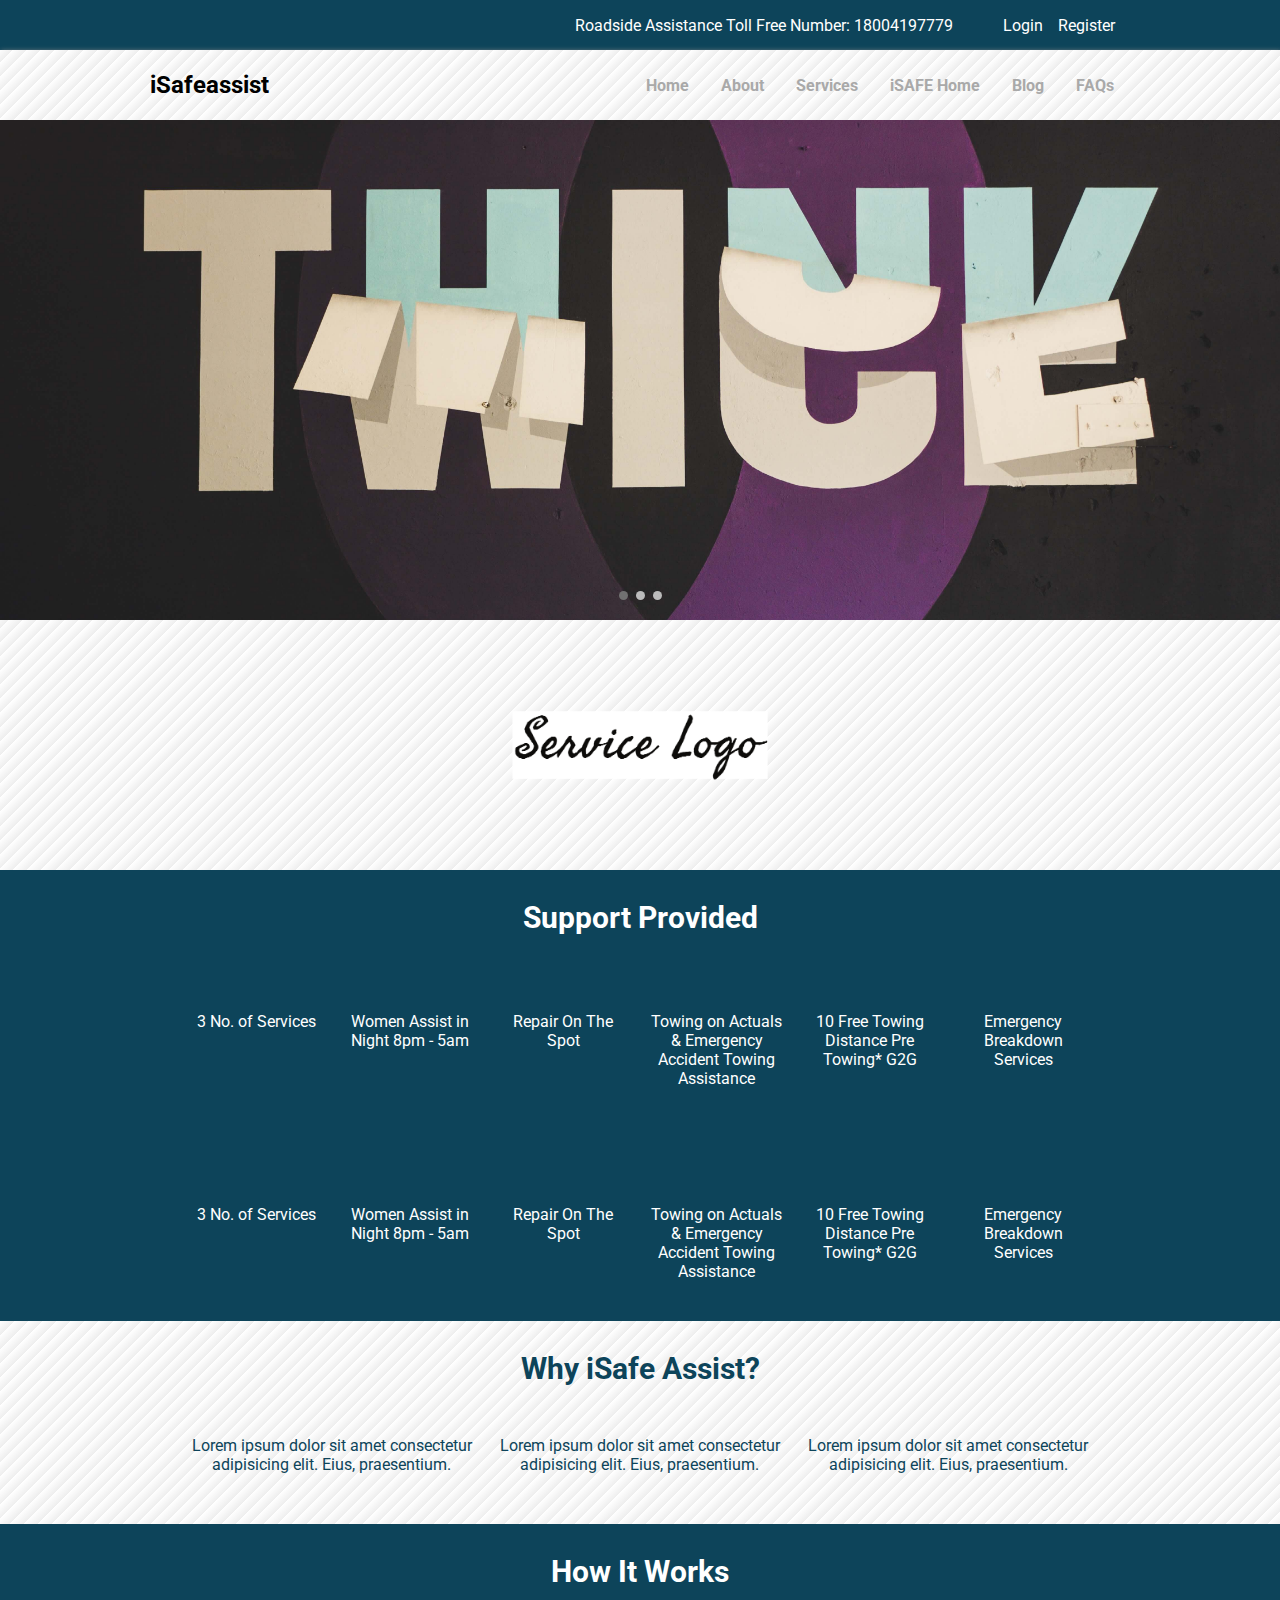
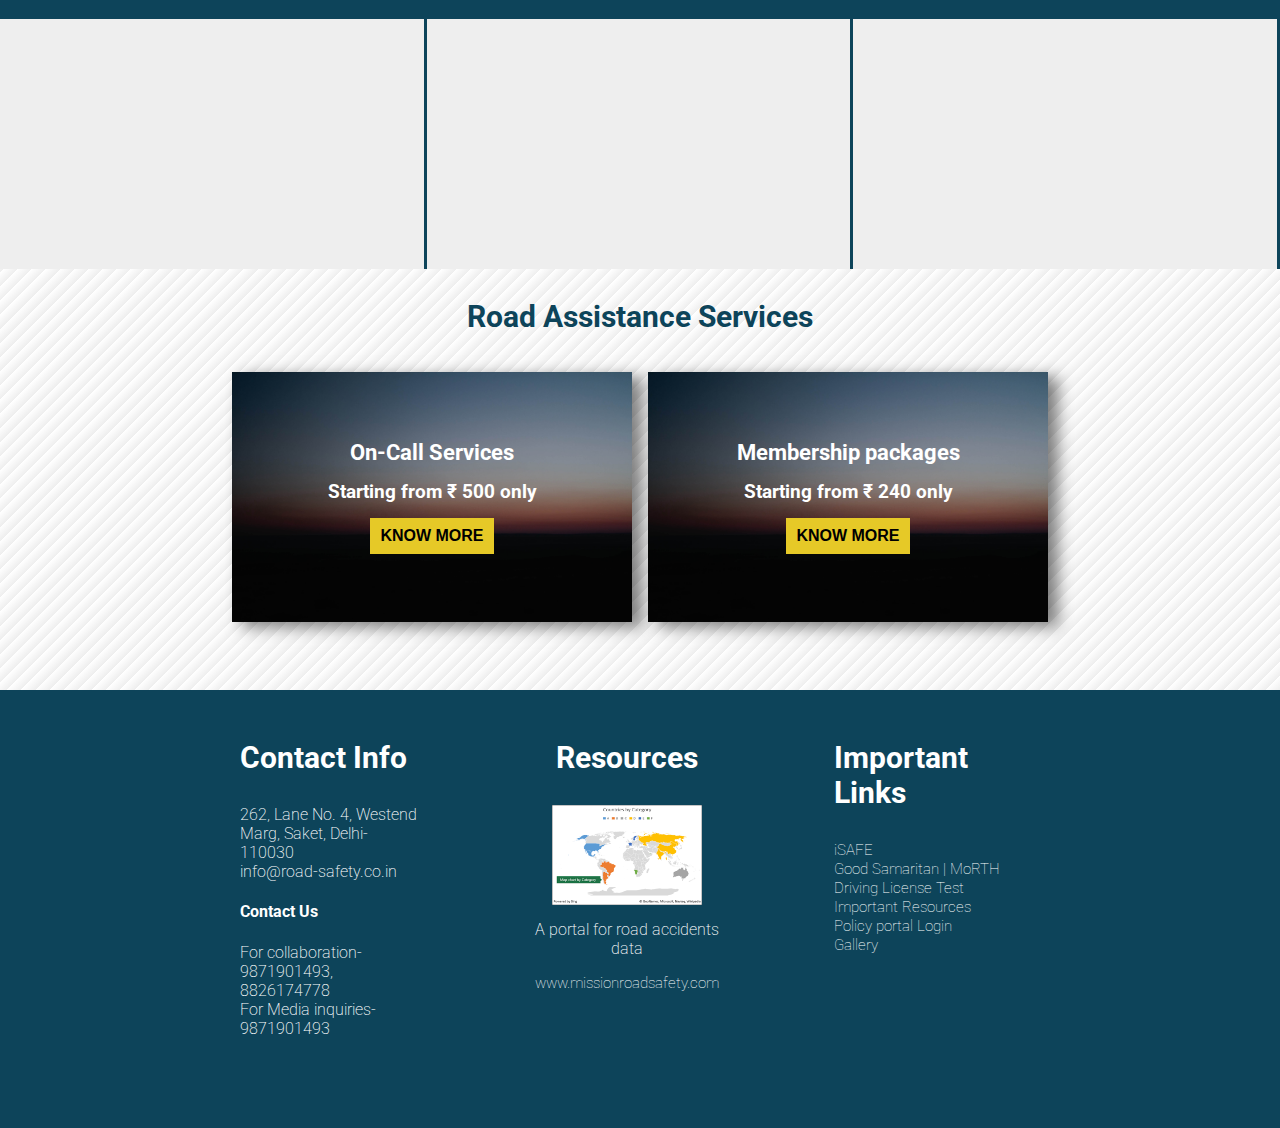
<file: index.html>
<!DOCTYPE html>
<html lang="en">
<head>
    <meta charset="UTF-8">
    <meta name="viewport" content="width=device-width, initial-scale=1.0">
    <meta http-equiv="X-UA-Compatible" content="ie=edge">
    <title>Document</title>
    <link rel="stylesheet" href="https://use.fontawesome.com/releases/v5.8.2/css/all.css" integrity="sha384-oS3vJWv+0UjzBfQzYUhtDYW+Pj2yciDJxpsK1OYPAYjqT085Qq/1cq5FLXAZQ7Ay" crossorigin="anonymous">
    <link href="https://fonts.googleapis.com/css?family=Roboto&display=swap" rel="stylesheet">
    <link rel="stylesheet" href="./style.css">
</head>
<body>
    
    <div class="upper-nav">
        <div class="social-links">
            <ul>
                <li><a href="#"><i class="fab fa-twitter social"></i></a></li>
                <li><a href="#"><i class="fab fa-facebook-f social"></i></a></li>
                <li><a href="#"><i class="fab fa-instagram social insta"></i></a></li>
            </ul>
        </div>
        <div class="info">
            <p class="assist">Roadside Assistance Toll Free Number: 18004197779</p>
            <a href="#" id="login">Login</a>
            <a href="#" id="register">Register</a>
        </div>
    </div>

    <div class="lower-nav">
        <div id="logo">
            <a href="./index.html">
                <h2 style="color: black">iSafeassist</h2>
            </a>
        </div>
        <nav class="navbar">
            <a href="./index.html">Home</a>
            <a href="#">About</a>
            <div class="dropdown">
                <button class="dropbtn">Services
                <i class="fa fa-caret-down"></i>
                </button>
                <div class="dropdown-content">
                <a href="./service1.html">On-Call Services</a>
                <a href="./service2.html">Packages</a>
                </div>
            </div>
            <a href="#">iSAFE Home</a>
            <a href="#">Blog</a>
            <a href="#">FAQs</a>
        </nav>
    </div>

    <div class="slideshow-container">
        <div class="mySlides fade">
        <img src="./images/slide1.jpg" style="width:100%" class="slider-img">

        </div>

        <div class="mySlides fade">
        <img src="./images/slide2.jpg" style="width:100%" class="slider-img">

        </div>

        <div class="mySlides fade">
        <img src="./images/slide3.jpg" style="width:100%" class="slider-img">
        
        </div>

        <div class="text">
            <div style="text-align:center">
            <span class="dot" onclick="currentSlide(1)"></span> 
            <span class="dot" onclick="currentSlide(2)"></span> 
            <span class="dot" onclick="currentSlide(3)"></span> 
            </div>
        </div>

        <a class="prev" onclick="plusSlides(-1)"><i class="fas fa-chevron-left slide-control"></i></a>
        <a class="next" onclick="plusSlides(1)"><i class="fas fa-chevron-right slide-control"></i></a>
    </div>

    <div class="main">
        <div class="service-logo">
            <img src="./images/service-logo.png" alt="">
        </div>

        <div class="support">
            <h3>Support Provided</h3>
            <div class="services">
                <div class="service-row">
                    <div class="service">
                        <i class="fas fa-cog"></i>
                        <p>3 No. of Services</p>
                    </div>
                    <div class="service">
                        <i class="fas fa-cog"></i>
                        <p>Women Assist in Night 8pm - 5am</p>
                    </div>
                    <div class="service">
                        <i class="fas fa-cog"></i>
                        <p>Repair On The Spot</p>
                    </div>
                    <div class="service">
                        <i class="fas fa-cog"></i>
                        <p>Towing on Actuals & Emergency Accident Towing Assistance</p>
                    </div>
                    <div class="service">
                        <i class="fas fa-cog"></i>
                        <p>10 Free Towing Distance Pre Towing* G2G</p>
                    </div>
                    <div class="service">
                        <i class="fas fa-cog"></i>
                        <p>Emergency Breakdown Services</p>
                    </div>
                </div>
                <div class="service-row">
                    <div class="service">
                        <i class="fas fa-cog"></i>
                        <p>3 No. of Services</p>
                    </div>
                    <div class="service">
                        <i class="fas fa-cog"></i>
                        <p>Women Assist in Night 8pm - 5am</p>
                    </div>
                    <div class="service">
                        <i class="fas fa-cog"></i>
                        <p>Repair On The Spot</p>
                    </div>
                    <div class="service">
                        <i class="fas fa-cog"></i>
                        <p>Towing on Actuals & Emergency Accident Towing Assistance</p>
                    </div>
                    <div class="service">
                        <i class="fas fa-cog"></i>
                        <p>10 Free Towing Distance Pre Towing* G2G</p>
                    </div>
                    <div class="service">
                        <i class="fas fa-cog"></i>
                        <p>Emergency Breakdown Services</p>
                    </div>
                </div>
            </div>
        </div>

        <div class="why">
            <h3>Why iSafe Assist?</h3>
            <div class="features">
                <div class="advantage">
                    <i class="fas fa-stopwatch"></i>
                    <p>Lorem ipsum dolor sit amet consectetur adipisicing elit. Eius, praesentium.</p>
                </div>
                <div class="advantage">
                    <i class="fas fa-stopwatch"></i>
                    <p>Lorem ipsum dolor sit amet consectetur adipisicing elit. Eius, praesentium.</p>
                </div>
                <div class="advantage">
                    <i class="fas fa-stopwatch"></i>
                    <p>Lorem ipsum dolor sit amet consectetur adipisicing elit. Eius, praesentium.</p>
                </div>
            </div>
        </div>

        <div class="support procedure">
            <h3>How It Works</h3>
            <div class="procedure-box">
                <div class="step">
                    
                </div>
                <div class="step">
                    
                </div>
                <div class="step">
                    
                </div>
            </div>
        </div>

        <div class="packages why">
            <h3>Road Assistance Services</h3>
            <div class="package-box">
                <div class="package">
                    <h4>On-Call Services</h4>
                    <h5>Starting from &#x20B9; 500 only</h5>
                    <button>KNOW MORE</button>
                </div>
                <div class="package">
                    <h4>Membership packages</h4>
                    <h5>Starting from &#x20B9; 240 only</h5>
                    <button>KNOW MORE</button>
                </div>
            </div>
        </div>

    </div>


    <footer>
        <div class="footer-content">
            <div class="contact-info">
                <h3>Contact Info</h3>
                <p>262, Lane No. 4, Westend <br>Marg, Saket, Delhi-110030 <br>info@road-safety.co.in</p>
                <h4>Contact Us</h4>
                <p>For collaboration- <br>9871901493, 8826174778</p>
                <p>For Media inquiries- <br>9871901493</p>
            </div>
            <div class="resources">
                <h3>Resources</h3>
                <img src="./images/map.png" width="150px" height="100px" alt="">
                <p>A portal for road accidents data</p>
                <a href="#">www.missionroadsafety.com</a>
            </div>
            <div class="links">
                <h3>Important Links</h3>
                <ul>
                    <li><a href="">iSAFE</a></li>
                    <li><a href="">Good Samaritan | MoRTH</a></li>
                    <li><a href="">Driving License Test</a></li>
                    <li><a href="">Important Resources</a></li>
                    <li><a href="">Policy portal Login</a></li>
                    <li><a href="">Gallery</a></li>
                </ul>
            </div>
        </div>
        <div class="social-links">
            <ul>
                <li><a href="#"><i class="fab fa-twitter social"></i></a></li>
                <li><a href="#"><i class="fab fa-facebook-f social"></i></a></li>
                <li><a href="#"><i class="fab fa-instagram social insta"></i></a></li>
            </ul>
        </div>        
    </footer>
    
    <script src="./app.js"></script>
</body>
</html>
</file>
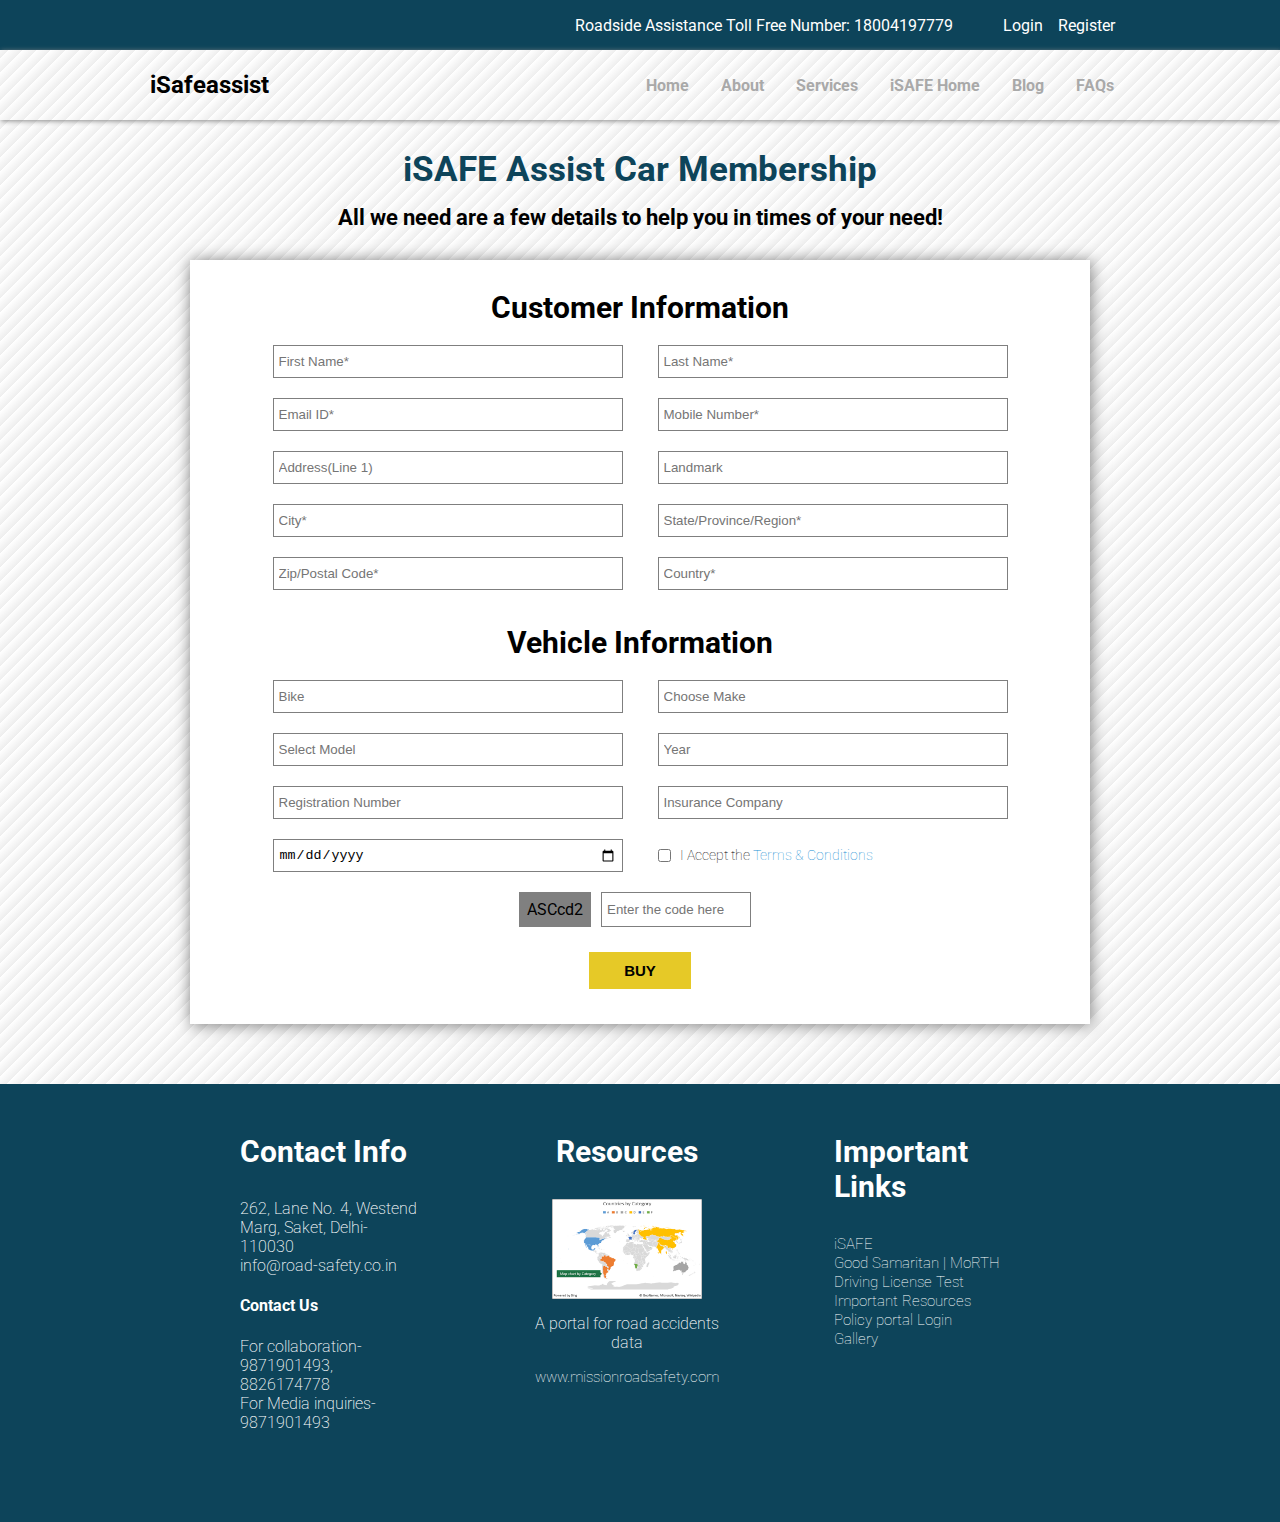
<file: member.html>
<!DOCTYPE html>
<html lang="en">
<head>
    <meta charset="UTF-8">
    <meta name="viewport" content="width=device-width, initial-scale=1.0">
    <meta http-equiv="X-UA-Compatible" content="ie=edge">
    <title>Document</title>
    <link rel="stylesheet" href="https://use.fontawesome.com/releases/v5.8.2/css/all.css" integrity="sha384-oS3vJWv+0UjzBfQzYUhtDYW+Pj2yciDJxpsK1OYPAYjqT085Qq/1cq5FLXAZQ7Ay" crossorigin="anonymous">
    <link href="https://fonts.googleapis.com/css?family=Roboto&display=swap" rel="stylesheet">
    <link rel="stylesheet" href="./style.css">
</head>
<body>
    <div class="upper-nav">
        <div class="social-links">
            <ul>
                <li><a href="#"><i class="fab fa-twitter social"></i></a></li>
                <li><a href="#"><i class="fab fa-facebook-f social"></i></a></li>
                <li><a href="#"><i class="fab fa-instagram social insta"></i></a></li>
            </ul>
        </div>
        <div class="info">
            <p class="assist">Roadside Assistance Toll Free Number: 18004197779</p>
            <a href="#" id="login">Login</a>
            <a href="#" id="register">Register</a>
        </div>
    </div>

    <div class="lower-nav">
        <div id="logo">
            <a href="./index.html">
                <h2 style="color: black">iSafeassist</h2>
            </a>
        </div>
        <nav class="navbar">
            <a href="./index.html">Home</a>
            <a href="#">About</a>
            <div class="dropdown">
                <button class="dropbtn">Services
                <i class="fa fa-caret-down"></i>
                </button>
                <div class="dropdown-content">
                <a href="./service1.html">On-Call Services</a>
                <a href="./service2.html">Packages</a>
                </div>
            </div>
            <a href="#">iSAFE Home</a>
            <a href="#">Blog</a>
            <a href="#">FAQs</a>
        </nav>
    </div>

    <div class="main" style="color: rgb(13, 68, 90);">
        <h2 style="font-size: 35px; margin-bottom: 15px;">iSAFE Assist Car Membership</h2>
        <h4 style="font-size: 22px; margin: 0; color: #000">All we need are a few details to help you in times of your need!</h4>

        <form action="" style="color: #000">
            <h3>Customer Information</h3>
            <div class="input-box">
                <input type="text" placeholder="First Name*" required>
                <input type="text" placeholder="Last Name*" required>
                <input type="email" placeholder="Email ID*" required>
                <input type="number" placeholder="Mobile Number*" required>
                <input type="text" placeholder="Address(Line 1)">
                <input type="text" placeholder="Landmark">
                <input type="text" placeholder="City*" required>
                <input type="text" placeholder="State/Province/Region*" required>
                <input type="text" placeholder="Zip/Postal Code*" required>
                <input type="text" placeholder="Country*" required>
            </div>
            <h3 style="margin-top: 15px;">Vehicle Information</h3>
            <div class="input-box">
                <input type="text" placeholder="Bike">
                <input type="text" placeholder="Choose Make">
                <input type="text" placeholder="Select Model">
                <input type="number" placeholder="Year">
                <input type="text" placeholder="Registration Number">
                <input type="text" placeholder="Insurance Company">
                <input type="date" placeholder="Insurance Expiry Date*" required>
                <div class="terms-check">
                    <input type="checkbox" required>
                    <span>I Accept the <a href="#">Terms & Conditions</a></span>
                </div>
            </div>
            <div class="captcha-box">
                <div id="captcha">
                    ASCcd2
                </div>
                <input type="text" id="captcha-input" placeholder="Enter the code here">
            </div>
            <button type="submit" id="buy">BUY</button>
        </form>
    </div>


    <footer>
        <div class="footer-content">
            <div class="contact-info">
                <h3>Contact Info</h3>
                <p>262, Lane No. 4, Westend <br>Marg, Saket, Delhi-110030 <br>info@road-safety.co.in</p>
                <h4>Contact Us</h4>
                <p>For collaboration- <br>9871901493, 8826174778</p>
                <p>For Media inquiries- <br>9871901493</p>
            </div>
            <div class="resources">
                <h3>Resources</h3>
                <img src="./images/map.png" width="150px" height="100px" alt="">
                <p>A portal for road accidents data</p>
                <a href="#">www.missionroadsafety.com</a>
            </div>
            <div class="links">
                <h3>Important Links</h3>
                <ul>
                    <li><a href="">iSAFE</a></li>
                    <li><a href="">Good Samaritan | MoRTH</a></li>
                    <li><a href="">Driving License Test</a></li>
                    <li><a href="">Important Resources</a></li>
                    <li><a href="">Policy portal Login</a></li>
                    <li><a href="">Gallery</a></li>
                </ul>
            </div>
        </div>
        <div class="social-links">
            <ul>
                <li><a href="#"><i class="fab fa-twitter social"></i></a></li>
                <li><a href="#"><i class="fab fa-facebook-f social"></i></a></li>
                <li><a href="#"><i class="fab fa-instagram social insta"></i></a></li>
            </ul>
        </div>        
    </footer>
    
</body>
</html>
</file>
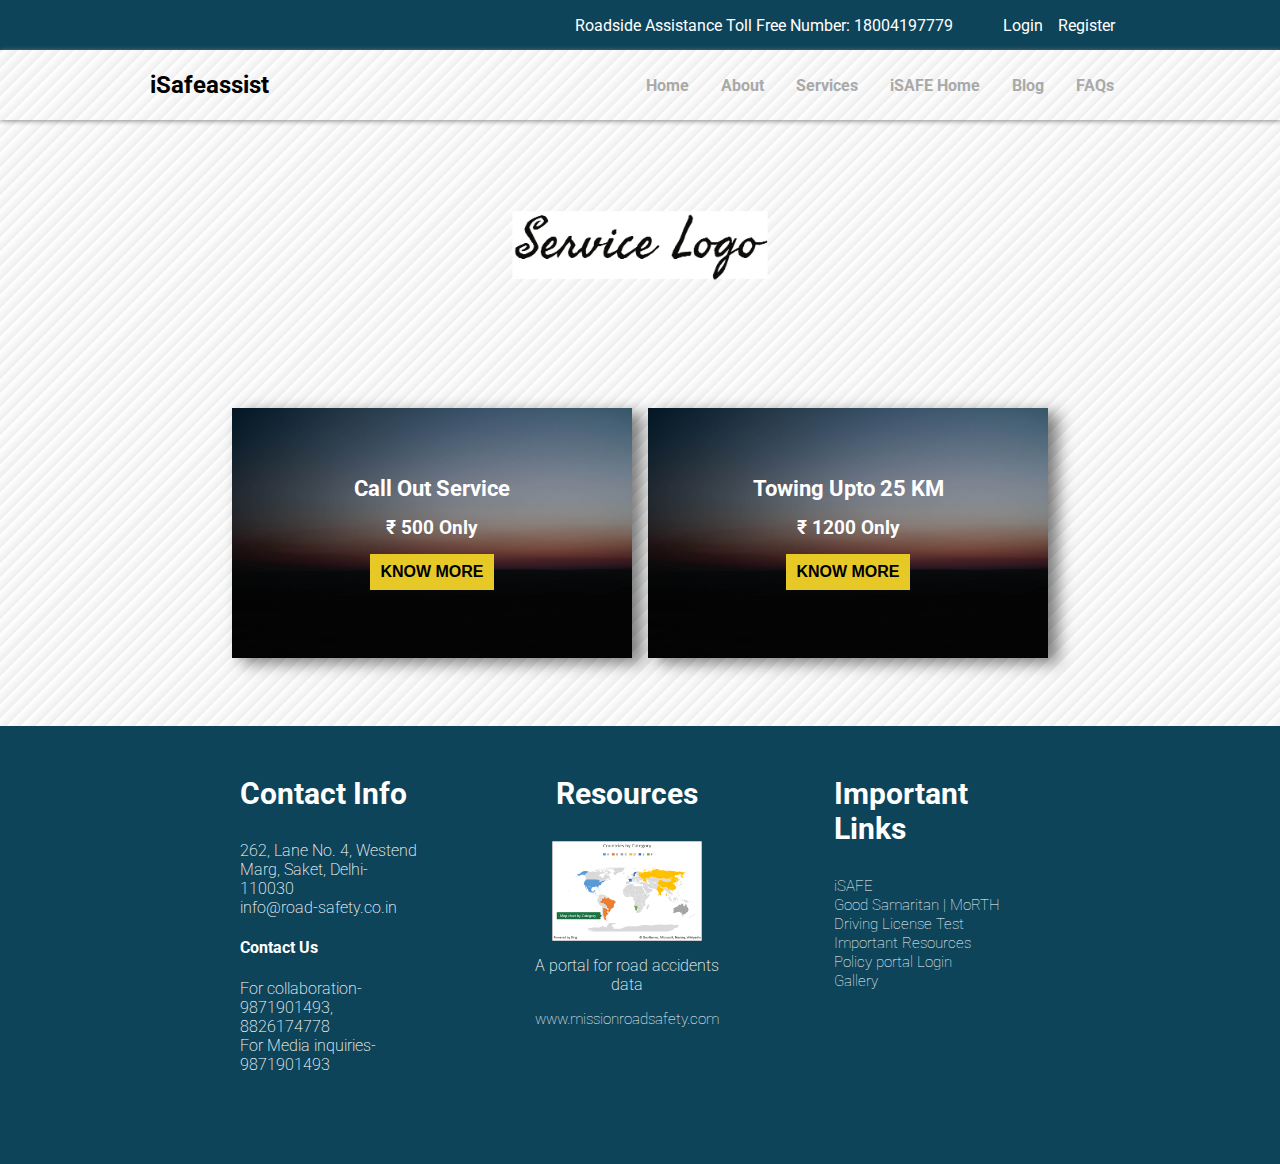
<file: service1.html>
<!DOCTYPE html>
<html lang="en">
<head>
    <meta charset="UTF-8">
    <meta name="viewport" content="width=device-width, initial-scale=1.0">
    <meta http-equiv="X-UA-Compatible" content="ie=edge">
    <title>Document</title>
    <link rel="stylesheet" href="https://use.fontawesome.com/releases/v5.8.2/css/all.css" integrity="sha384-oS3vJWv+0UjzBfQzYUhtDYW+Pj2yciDJxpsK1OYPAYjqT085Qq/1cq5FLXAZQ7Ay" crossorigin="anonymous">
    <link href="https://fonts.googleapis.com/css?family=Roboto&display=swap" rel="stylesheet">
    <link rel="stylesheet" href="./style.css">
</head>
<body>
    <div class="upper-nav">
        <div class="social-links">
            <ul>
                <li><a href="#"><i class="fab fa-twitter social"></i></a></li>
                <li><a href="#"><i class="fab fa-facebook-f social"></i></a></li>
                <li><a href="#"><i class="fab fa-instagram social insta"></i></a></li>
            </ul>
        </div>
        <div class="info">
            <p class="assist">Roadside Assistance Toll Free Number: 18004197779</p>
            <a href="#" id="login">Login</a>
            <a href="#" id="register">Register</a>
        </div>
    </div>

    <div class="lower-nav">
        <div id="logo">
            <a href="./index.html">
                <h2 style="color: black">iSafeassist</h2>
            </a>
        </div>
        <nav class="navbar">
            <a href="./index.html">Home</a>
            <a href="#">About</a>
            <div class="dropdown">
                <button class="dropbtn">Services
                <i class="fa fa-caret-down"></i>
                </button>
                <div class="dropdown-content">
                <a href="./service1.html">On-Call Services</a>
                <a href="./service2.html">Packages</a>
                </div>
            </div>
            <a href="#">iSAFE Home</a>
            <a href="#">Blog</a>
            <a href="#">FAQs</a>
        </nav>
    </div>

    <div class="main">
        <div class="service-logo">
            <img src="./images/service-logo.png" alt="">
        </div>

        <div class="packages why">
            <div class="package-box">
                <div class="package">
                    <h4>Call Out Service</h4>
                    <h5>&#x20B9; 500 Only</h5>
                    <button>KNOW MORE</button>
                </div>
                <div class="package">
                    <h4>Towing Upto 25 KM</h4>
                    <h5>&#x20B9; 1200 Only</h5>
                    <button>KNOW MORE</button>
                </div>
            </div>
        </div>

    </div>


    <footer>
        <div class="footer-content">
            <div class="contact-info">
                <h3>Contact Info</h3>
                <p>262, Lane No. 4, Westend <br>Marg, Saket, Delhi-110030 <br>info@road-safety.co.in</p>
                <h4>Contact Us</h4>
                <p>For collaboration- <br>9871901493, 8826174778</p>
                <p>For Media inquiries- <br>9871901493</p>
            </div>
            <div class="resources">
                <h3>Resources</h3>
                <img src="./images/map.png" width="150px" height="100px" alt="">
                <p>A portal for road accidents data</p>
                <a href="#">www.missionroadsafety.com</a>
            </div>
            <div class="links">
                <h3>Important Links</h3>
                <ul>
                    <li><a href="">iSAFE</a></li>
                    <li><a href="">Good Samaritan | MoRTH</a></li>
                    <li><a href="">Driving License Test</a></li>
                    <li><a href="">Important Resources</a></li>
                    <li><a href="">Policy portal Login</a></li>
                    <li><a href="">Gallery</a></li>
                </ul>
            </div>
        </div>
        <div class="social-links">
            <ul>
                <li><a href="#"><i class="fab fa-twitter social"></i></a></li>
                <li><a href="#"><i class="fab fa-facebook-f social"></i></a></li>
                <li><a href="#"><i class="fab fa-instagram social insta"></i></a></li>
            </ul>
        </div>        
    </footer>
    
</body>
</html>
</file>
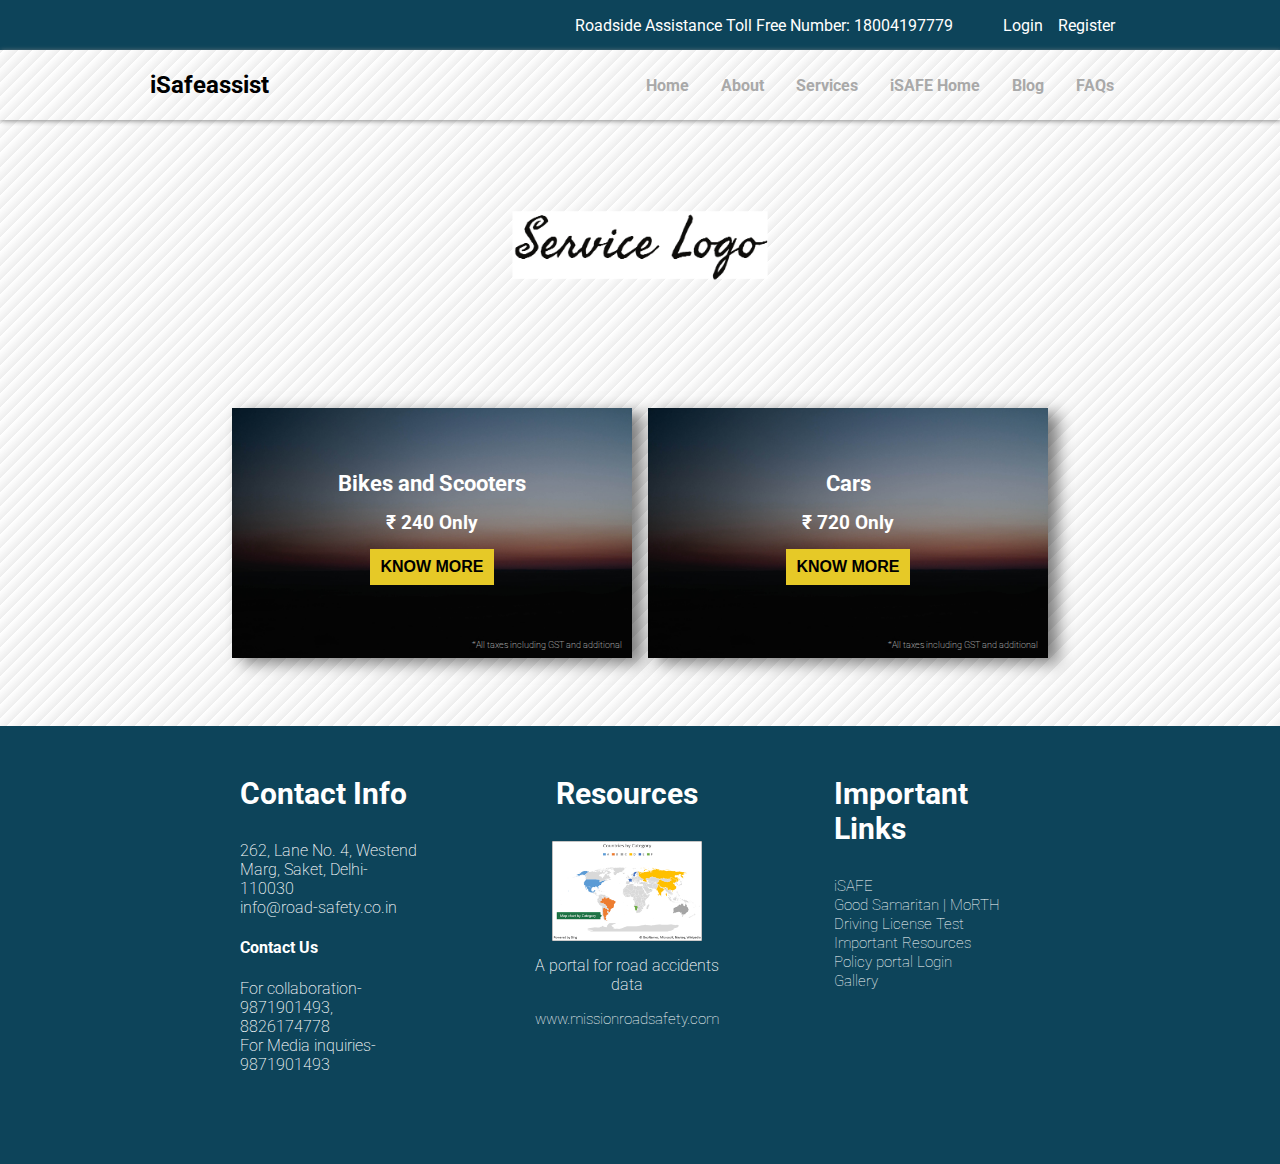
<file: service2.html>
<!DOCTYPE html>
<html lang="en">
<head>
    <meta charset="UTF-8">
    <meta name="viewport" content="width=device-width, initial-scale=1.0">
    <meta http-equiv="X-UA-Compatible" content="ie=edge">
    <title>Document</title>
    <link rel="stylesheet" href="https://use.fontawesome.com/releases/v5.8.2/css/all.css" integrity="sha384-oS3vJWv+0UjzBfQzYUhtDYW+Pj2yciDJxpsK1OYPAYjqT085Qq/1cq5FLXAZQ7Ay" crossorigin="anonymous">
    <link href="https://fonts.googleapis.com/css?family=Roboto&display=swap" rel="stylesheet">
    <link rel="stylesheet" href="./style.css">
</head>
<body>
    <div class="upper-nav">
        <div class="social-links">
            <ul>
                <li><a href="#"><i class="fab fa-twitter social"></i></a></li>
                <li><a href="#"><i class="fab fa-facebook-f social"></i></a></li>
                <li><a href="#"><i class="fab fa-instagram social insta"></i></a></li>
            </ul>
        </div>
        <div class="info">
            <p class="assist">Roadside Assistance Toll Free Number: 18004197779</p>
            <a href="#" id="login">Login</a>
            <a href="#" id="register">Register</a>
        </div>
    </div>

    <div class="lower-nav">
        <div id="logo">
            <a href="./index.html">
                <h2 style="color: black">iSafeassist</h2>
            </a>
        </div>
        <nav class="navbar">
            <a href="./index.html">Home</a>
            <a href="#">About</a>
            <div class="dropdown">
                <button class="dropbtn">Services
                <i class="fa fa-caret-down"></i>
                </button>
                <div class="dropdown-content">
                <a href="./service1.html">On-Call Services</a>
                <a href="./service2.html">Packages</a>
                </div>
            </div>
            <a href="#">iSAFE Home</a>
            <a href="#">Blog</a>
            <a href="#">FAQs</a>
        </nav>
    </div>

    <div class="main">
        <div class="service-logo">
            <img src="./images/service-logo.png" alt="">
        </div>

        <div class="packages why">
            <div class="package-box">
                <div class="package">
                    <h4>Bikes and Scooters</h4>
                    <h5>&#x20B9; 240 Only</h5>
                    <button onclick="location.href='./member.html'">KNOW MORE</button>
                    <p>*All taxes including GST and additional</p>
                </div>
                <div class="package">
                    <h4>Cars</h4>
                    <h5>&#x20B9; 720 Only</h5>
                    <button>KNOW MORE</button>
                    <p>*All taxes including GST and additional</p>
                </div>
            </div>
        </div>

    </div>


    <footer>
        <div class="footer-content">
            <div class="contact-info">
                <h3>Contact Info</h3>
                <p>262, Lane No. 4, Westend <br>Marg, Saket, Delhi-110030 <br>info@road-safety.co.in</p>
                <h4>Contact Us</h4>
                <p>For collaboration- <br>9871901493, 8826174778</p>
                <p>For Media inquiries- <br>9871901493</p>
            </div>
            <div class="resources">
                <h3>Resources</h3>
                <img src="./images/map.png" width="150px" height="100px" alt="">
                <p>A portal for road accidents data</p>
                <a href="#">www.missionroadsafety.com</a>
            </div>
            <div class="links">
                <h3>Important Links</h3>
                <ul>
                    <li><a href="">iSAFE</a></li>
                    <li><a href="">Good Samaritan | MoRTH</a></li>
                    <li><a href="">Driving License Test</a></li>
                    <li><a href="">Important Resources</a></li>
                    <li><a href="">Policy portal Login</a></li>
                    <li><a href="">Gallery</a></li>
                </ul>
            </div>
        </div>
        <div class="social-links">
            <ul>
                <li><a href="#"><i class="fab fa-twitter social"></i></a></li>
                <li><a href="#"><i class="fab fa-facebook-f social"></i></a></li>
                <li><a href="#"><i class="fab fa-instagram social insta"></i></a></li>
            </ul>
        </div>        
    </footer>
    
</body>
</html>
</file>
<file: style.css>
* {
    box-sizing: border-box;
}

body {
    margin: 0;
    padding: 0;    
    background: repeating-linear-gradient(
        -45deg,
        #eee,
        #fff 10px,
        #eee 5px
    );
    font-family: 'Roboto', sans-serif;
    color: #fff;
    overflow-x: hidden;
}

p {
    margin: 0;
}

a {
    text-decoration: none;
    color: #fff;
}

li {
    list-style: none;;
}

h3 {
    margin-top: 30px;
    font-size: 30px;
    margin-bottom: 0;
}

.upper-nav {
    width: 100vw;
    background: rgb(13, 68, 90);
    height: 50px;
    margin: 0;
    padding: 0;
    display: flex;
    align-items: center;
    justify-content: space-between;
}

ul {
    margin-left: 100px;
    display: inline-block;
    width: 100%;
}

.social-links li {
    list-style: none;
    display: inline;
    border-radius: 50%;
    margin-left: 15px;
}

.social {
    background: #fff;
    width: 25px;
    height: 25px;
    border-radius: 50%;
    text-align: center;
    line-height: 25px;
    vertical-align: middle;
    color: rgb(13, 68, 90);
    font-size: 17px;

}

.insta {
    width: 26px;
    height: 26px;
    line-height: 26px;
    letter-spacing: 0px;
    border-radius: 9px;
    font-size: 32px;
}

.info {
    display: flex;
    margin-right: 150px;
    color: #fff;
    align-items: center;
}

.assist {
    margin-right: 50px;
}

#login, #register {
    color: #fff;
    margin-right: 15px;
    text-decoration: none;
}

/* Lower navbar //////////////// */

.lower-nav {
    display: flex;
    align-items: center;
    justify-content: space-between;
    height: 70px;
    border-bottom: #eee;
    box-shadow: 1px 1px 5px #888888;
}

#logo {
    margin-left: 150px;
    color: #000;
}

.navbar {
    overflow: hidden;
    margin-right: 150px;
}
  
.navbar a {
    float: left;
    font-size: 16px;
    color: darkgrey;
    text-align: center;
    padding: 14px 16px;
    text-decoration: none;
    font-weight: bold;
}

.dropdown {
    float: left;
    overflow: hidden;
}

.dropdown .dropbtn {
    font-size: 16px;  
    border: none;
    outline: none;
    color: darkgrey;
    padding: 14px 16px;
    background-color: inherit;
    font-family: inherit;
    margin: 0;
    font-weight: bold;
}

.navbar a:hover, .dropdown:hover .dropbtn {
    color: rgb(51, 52, 82);
}

.dropdown-content {
    display: none;
    position: absolute;
    background-color: #f9f9f9;
    min-width: 160px;
    box-shadow: 0px 8px 16px 0px rgba(0,0,0,0.2);
    z-index: 1;
}

.dropdown-content a {
    float: none;
    color: darkgrey;
    padding: 12px 16px;
    text-decoration: none;
    display: block;
    text-align: left;
}

.dropdown-content a:hover {
    background-color: #ddd;
}

.dropdown:hover .dropdown-content {
    display: block;
}

/* Slider ////////////////////////////////// */

.mySlides {
    display: none;
}

img {
    vertical-align: middle;
}

.slideshow-container {
  height: 100%;
  position: relative;
  margin: auto;
}

.slider-img {
    object-fit: cover;
    height: 500px;
}

.prev, .next {
  cursor: pointer;
  position: absolute;
  top: 50%;
  width: auto;
  padding: 16px;
  margin-top: -22px;
  color: white;
  user-select: none;
}

.next {
  right: 0;
}

.slide-control {
    width: 45px;
    height: 45px;
    border-radius: 50%;
    font-size: 20px;
    background: rgba(0,0,0,0.5);
    text-align: center;
    line-height: 2.3;
}

.text {
  color: #f2f2f2;
  font-size: 15px;
  padding: 8px 12px;
  position: absolute;
  bottom: 8px;
  width: 100%;
  text-align: center;
}

.dot {
  cursor: pointer;
  height: 9px;
  width: 9px;
  margin: 0 2px;
  background-color: #bbb;
  border-radius: 50%;
  display: inline-block;
  transition: background-color 0.6s ease;
}

.active, .dot:hover {
  background-color: #717171;
}

.fade {
  -webkit-animation-name: fade;
  -webkit-animation-duration: 1.5s;
  animation-name: fade;
  animation-duration: 1.5s;
}

@-webkit-keyframes fade {
  from {opacity: .4} 
  to {opacity: 1}
}

@keyframes fade {
  from {opacity: .4} 
  to {opacity: 1}
}

/* Main section //////////////////*/

.main {
    height: 100%;
    width: 100%;
    margin: 0;
    text-align: center;
}

.service-logo img {
    height: 250px;
}

/* Support //////////////////// */

.support {
    background: rgb(13, 68, 90);
    height: 100%;
    width: 100%;
    display: flex;
    flex-direction: column;
    justify-content: center;
}

.support h3 {
    margin-top: 30px;
    font-size: 30px;
    margin-bottom: 0;
}

.services {
    display: flex;
    flex-direction: column;
    justify-content: center;
}

.service-row {
    display: grid;
    grid-template-columns: repeat(6, 1fr);
    grid-column-gap: 20px;
    margin: 0 auto;
    max-width: 900px;
    margin-top: 30px;
    margin-bottom: 40px;
}

.service i {
    font-size: 40px;
    margin: 10px;
}

/* Why//////////////////// */

.why {
    height: 100%;
    color: rgb(13, 68, 90);
    display: flex;
    flex-direction: column;
}

.features {
    display: grid;
    grid-template-columns: repeat(3, 1fr);
    grid-column-gap: 25px;
    margin: 50px auto;
    max-width: 900px;
}

.advantage i {
    font-size: 100px;
    margin-bottom: 15px;
}

/* Procedure ////////////////////*/

.procedure-box {
    height: 250px;
    margin-top: 30px;
    display: grid;
    grid-template-columns: repeat(3, 1fr);
}

.step {
    height: 250px;
    background: #eee;
    border-right: 3px solid rgb(13, 68, 90);
}

/* Packages ///////////////////// */

.package-box {
    display: grid;
    grid-template-columns: 1fr 1fr;
    margin: 30px auto;
    margin-bottom: 60px;
}

.package {
    height: 250px;
    width: 400px;
    margin: 8px;
    color: #fff;
    display: flex;
    justify-content: center;
    align-items: center;
    flex-direction: column;
    background-image: url('./images/gradient.jpg');
    background-size: cover;
    box-shadow: 10px 5px 15px rgba(0,0,0,0.5);
}

.package h4, .package h5 {
    margin: 0;
}

.package h4 {
    font-size: 22px;
}

.package h5 {
    margin: 15px 0;
    font-size: 19px;
}

.package button {
    padding: 9px 10px;
    background: rgb(230, 201, 39);
    border: none;
    font-size: 16px;
    font-weight: bold;
    cursor: pointer;
}

.package p {
    font-size: 9px;
    font-weight: 100;
    position: relative;
    top: 55px;
    left: 115px;
}

/* Footer /////////////////////// */
footer {
    background: rgb(13, 68, 90);
}

footer h3 {
    margin-bottom: 30px;
}

footer p {
    font-size: 16px;
    font-weight: 200;
}

footer a {
    font-size: 15px;
    font-weight: 100;
}

footer a:hover {
    color: rgb(26, 143, 211);
}

.footer-content {
    display: flex;
    justify-content: center;
    max-width: 900px;
    margin: 0 auto;
}

.contact-info, .resources, .links {
    margin: 20px 50px;
    text-align: left;
}

.resources {
    text-align: center;
}

.resources p {
    margin: 15px 0;
}

footer ul {
    margin: 0;
    padding: 0;
}

footer .social-links {
    height: 70px;
    display: flex;
    justify-content: center;
    align-items: center;
    text-align: center;
}

footer .social-links .social {
    color: rgb(13, 68, 90);
    font-size: 20px;
    width: 35px;
    height: 35px;
    line-height: 35px;
}

footer .social-links .insta {
    line-height: 35px;
    border-radius: 12px;
    font-size: 40px;
}

/* Form ///////////////////////////// */

form {
    display: flex;
    justify-content: center;
    flex-direction: column;
    background: #fff;
    margin: 30px auto;
    margin-bottom: 60px;
    max-width: 900px;
    box-shadow: 1px 1px 15px rgba(0,0,0,0.5);
}

.input-box {
    display: grid;
    grid-template-columns: 1fr 1fr;
    grid-column-gap: 15px;
    margin: 10px auto;
}

input {
    margin: 10px;
    width: 350px;
    height: 33px;
    border: 1px solid rgba(0,0,0,0.5);
    padding: 5px;
}

input[type="checkbox"] {
    width: initial;
    margin-right: 0;
}

.terms-check {
    text-align: left;

}

.terms-check span {
    display: inline-block;
    padding-left: 5px;
    font-size: 14px;
    position: relative;
    bottom: 12px;
    font-weight: 100;
}

.terms-check a {
    color: rgb(26, 143, 211);
}

.captcha-box {
    display: flex;
    margin: 0 auto;
    justify-content: center;
    align-items: center;
    margin-bottom: 25px;
}

#captcha {
    padding: 8px;
    background: grey;
}

#captcha-input {
    width: 150px;
    margin: 0 10px;
    height: 35px;
}

#buy {
    margin: 0 auto;
    background: rgb(230, 201, 39);
    border: none;
    padding: 10px 35px;
    font-weight: bolder;
    font-size: 15px;
    margin-bottom: 35px;
}
</file>
